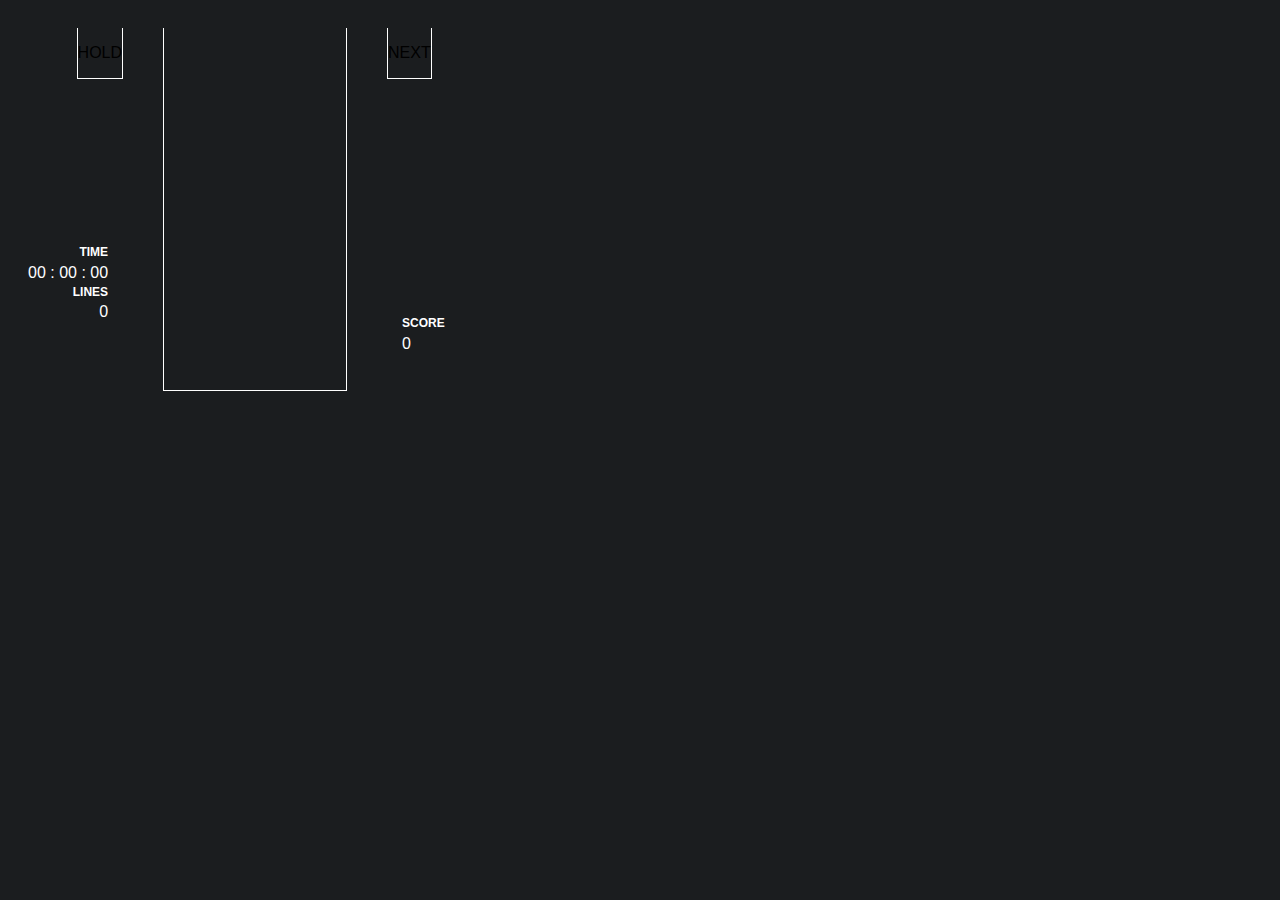
<file: Tetris.html>
<!DOCTYPE html>
<html>
  <head>
    <meta charset="utf-8" />
    <title>Tetris</title>
    <link rel="stylesheet" type="text/css" href="Tetris.css" />
  </head>
  <body>
    <div>
      <div id="holdDisplay" class="coloumn">
        <p class="boxTag">HOLD</p>
        <div id="holdBox"></div>
      </div>
      <div id="statBoard">
        <p id="spin">ㅤ</p>
        <p id="lineClear">ㅤ</p>
        <p id="backToBack">ㅤ</p>
        <p id="combo">ㅤ</p>
        <p class="statTag">TIME</p>
        <p id="time">00 : 00 : 00</p>
        <p class="statTag">LINES</p>
        <p id="lines">0</p>
      </div>
    </div>
    <div class="coloumn">
      <div id="gameField"></div>
    </div>
    <div>
      <div id="nextDisplay" class="coloumn">
        <p class="boxTag">NEXT</p>
        <div id="nextTable"></div>
      </div>
      <div id="scoreBoard">
        <p class="statTag">SCORE</p>
        <p id="score">0</p>
        <p id="plus">ㅤ</p>
      </div>
    </div>
    <script type="text/javascript" src="Tetris.js"></script>
  </body>
</html>
</file>
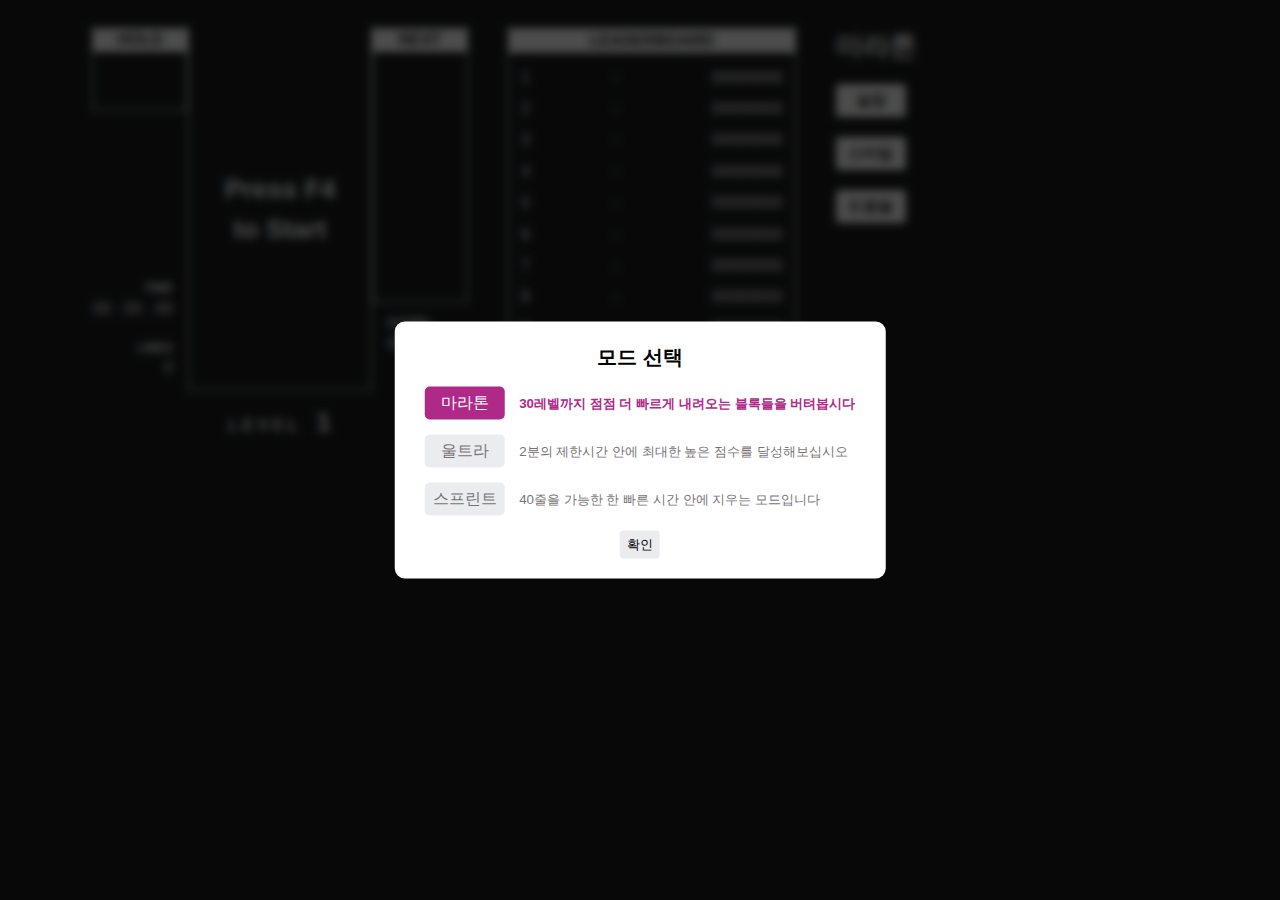
<file: Tetris/Tetris.html>
<!DOCTYPE html>
<html>
  <head>
    <meta charset="utf-8" />
    <meta name="viewport" content="width=device-width, initial-scale=1">
    <title>Tetris</title>
    <link rel="stylesheet" type="text/css" href="Tetris.css" />
  </head>
  <body>
    <div id="main">
      <div>
        <div id="holdDisplay" class="coloumn">
          <p class="tableTag">HOLD</p>
          <div id="holdTable"></div>
        </div>
        <div id="statBoard">
          <div id="infoDisplay">
            <p id="spin"></p>
            <p id="lineClear"></p>
            <p id="backToBack"></p>
            <p id="combo">
              <span id="comboValue"></span>
              <span id="comboText"></span>
            </p>
          </div>
          <div id="timeDisplay">
            <p class="statTag">TIME</p>
            <p id="time" class="statValue"></p>
          </div>
          <div id="linesDisplay">
            <p class="statTag">LINES</p>
            <p id="lines" class="statValue"></p>
          </div>
        </div>
      </div>
      <div>
        <div id="fieldDisplay" class="coloumn">
          <p id="fieldText"></p>
          <div id="gameField"></div>
        </div>
        <p id="levelDisplay">
          <span id="levelTag">L E V E L</span>
          <span id="level"></span>
        </p>
      </div>
      <div>
        <div id="nextDisplay" class="coloumn">
          <p class="tableTag">NEXT</p>
          <div id="nextTable"></div>
        </div>
        <div id="scoreBoard">
          <div id="scoreDisplay">
            <p class="statTag">SCORE</p>
            <p id="score" class="statValue"></p>
            <p id="plus"></p>
          </div>
        </div>
      </div>
    </div>
    <div id="leaderBoard">
      <p class="tableTag">LEADERBOARD</p>
      <table id="leaderBoardTable"></table>
    </div>
    <div id="buttonTable">
      <div id="gameMode" onclick="showGameModeWindow(true)">마라톤</div>
      <div class="buttonContainer">
        <button onclick="showSettingWindow(true)">설정</button>
      </div>
      <div class="buttonContainer" onclick="showStyleWindow(true)">
        <button>스타일</button>
      </div>
      <div class="buttonContainer" onclick="showHelpWindow(true)">
        <button>도움말</button>
      </div>
    </div>
    <div id="gameModeWindow" class="popup">
      <div class="content">
        <p>모드 선택</p>
        <div id="modeSelectTable">
          <div>
            <input id="marathon" name="modeSelectRadio" type="radio" value="0" checked="checked"/>
            <label for="marathon">마라톤</label>
            <span>30레벨까지 점점 더 빠르게 내려오는 블록들을 버텨봅시다</span>
          </div>
          <div>
            <input id="ultra" name="modeSelectRadio" type="radio" value="1"/>
            <label for="ultra">울트라</label>
            <span>2분의 제한시간 안에 최대한 높은 점수를 달성해보십시오</span>
          </div>
          <div>
            <input id="sprint" name="modeSelectRadio" type="radio" value="2"/>
            <label for="sprint">스프린트</label>
            <span>40줄을 가능한 한 빠른 시간 안에 지우는 모드입니다</span>
          </div>
        </div>
        <div>
          <button onclick="confirmGameMode()">확인</button>
        </div>
      </div>
    </div>
    <div id="settingWindow" class="popup hidden">
      <div class="content">
        <span id="toKeySetting" class="hidden" onclick="changeSettingMainContentsTo(KEYSETTING)">&lt; 조작</span>
        <span id="toSpeedSetting" onclick="changeSettingMainContentsTo(SPEEDSETTING)">속도 &gt;</span>
        <p>설정</p>
        <div id="settingMain">
          <table id="keySettingTable"></table>
          <div id="speedSettingTable" class="hidden"></div>
        </div>
        <div>
          <button onclick="initSetting()">초기화</button>
          <button onclick="confirmSetting()">확인</button>
          <button onclick="showSettingWindow(false)">닫기</button>
        </div>
      </div>
    </div>
    <div id="styleWindow" class="popup hidden">
      <div class="content">
        <p>스타일</p>
        <div id="styleSelectTable"></div>
        <div>
          <button onclick="confirmStyle()">확인</button>
        </div>
      </div>
    </div>
    <div id="helpWindow" class="popup hidden">
      <div class="content">
        <p>도움말</p>
        <div id="readme">
          <p>
            기본 조작법은 다음과 같습니다.<br><br>
            좌/우 이동 : 키보드 좌/우<br>
            반시계/시계 방향 회전 : Z / X<br>
            소프트드랍 : 키보드 하<br>
            하드드랍 : Space<br>
            홀드 : Shift<br>
          </p>
          <p>Copyrightⓒ2021 Yongdori All rights reserved.</p>
        </div>
        <div>
          <button onclick="showHelpWindow(false)">닫기</button>
        </div>
      </div>
    </div>
  </body>
  <script type="text/javascript" src="Tetris.js"></script>
</html>
</file>
<file: Tetris.css>
:root {
  --t-purple: #AF2989;
  --light-purple: #FFE0F6;
  --dark-gray: #1B1D1F;
  --normal-gray: #787276;
  --light-gray: #EBECF0;
  --block-style-property0: seperate;
  --block-style-property1: 14px;
  --block-style-property2: 2px;
}
body {
  background-color: var(--dark-gray);
  font-family: 'Malgun Gothic', sans-serif;
}
body > div, #main > div { float: left; }
body > div { margin: 20px }
#main > div:first-child { width: 160px; }
.coloumn {
  border: 1px solid white;
  border-top: 0px;
}
button { cursor: pointer; }

/* main */
.blockBox { margin: 10px; }
.blockBox, #gameTable { border-collapse: var(--block-style-property0); }
.blockBox td, #gameTable td {
  width: var(--block-style-property1);
  height: var(--block-style-property1);
  border-radius: var(--block-style-property2);
}
.tableTag {
  background-color: white;
  margin: 0px;
  text-align: center;
  font-weight: bold;
  font-size: 12pt;
  color: var(--dark-gray);
  line-height: 1.5;
}

/* main div1 */
#timeDisplay, #linesDisplay { margin-top: 20px; }
#holdDisplay { float: right; }
#backToBack { font-size: 10pt; }
#combo { line-height: 3.0; }
#comboText { font-size: 12pt; }
#comboValue {
  font-size: 16pt;
  font-weight: bold;
  margin-right: 8px;
}
#spin {
  font-size: 12pt;
  font-weight: bold;
  line-height: 1.2;
  color: var(--t-purple);
}
#lineClear {
  font-size: 18pt;
  font-weight: bold;
  line-height: 1.2;
}
#statBoard {
  margin-top: 100px;
  margin-right: 15px;
  text-align: right;
  color: white;
}
.statTag {
  font-weight: bold;
  font-size: 9pt;
  line-height: 1.8;
}
.statValue { font-size: 12pt; }
#plus {
  font-size: 8pt;
  line-height: 2.0;
}

/* main div2 */
#fieldDisplay { position: relative; }
#gameTable { margin: 0px; }
#fieldText{
  text-align: center;
  position: absolute;
  transform: translateY(-50%);
  top: 50%;
  margin: 0px;
  width: 100%;
  color: white;
  font-weight: bold;
  font-size: 20pt;
  line-height: 1.5;
}
#levelDisplay {
  text-align: center;
  color: white;
}
#levelDisplay span {
  margin: 0px 7px;
}
#levelTag {
  font-size: 12pt;
  font-weight: bold;
}
#level {
  font-size: 20pt;
  font-weight: bold;
}

/* main div3 */
#nextDisplay { float: left; }
#scoreBoard p, #statBoard p { margin: 0px; }
#scoreBoard {
  margin-top: 285px;
  margin-left: 15px;
  text-align: left;
  color: white;
}

/* leaderBoard */
#leaderBoard { border: solid 1px white; }
#leaderBoardTable td { padding: 0px 5px; }
#leaderBoardTable {
  height: 332px;
  color: white;
  padding: 8px 5px;
}
#leaderBoardTable .rankingName {
  width: 130px;
  text-align: center;
}
#leaderBoardTable .rankingRecord {
  width: 90px;
  text-align: right;
}

/* settingDiv */
.buttonContainer {
  margin: 20px 0px;
}
#gameMode {
  font-size: 20pt;
  font-weight: bold;
  color: white;
  cursor: pointer;
}
#gameMode:active { color: var(--t-purple); }
#buttonTable button {
  margin: 0px;
  width: 70px;
  padding: 7px 0px;
  background-color: white;
  font-size: 11pt;
  font-weight: bold;
  text-align: center;
  color: var(--dark-gray);
  border: none;
  border-radius: 4px;
}
#buttonTable button:active {
  background-color: var(--t-purple);
  color: white;
}

/* popup common */
.hidden { display: none; }
.popup {
  background: rgba(0, 0, 0, .7);
  backdrop-filter: blur(4px);
  position: absolute;
  top: 0;
  left: 0;
  width: 100vw;
  height: 100vh;
  margin: 0px;
  z-index: 1;
}
.popup .content {
  background-color: white;
  position: relative;
  top: 50%;
  left: 50%;
  display: inline-block;
  border-radius: 10px;
  padding: 20px 10px;
  transform: translate(-50%, -50%);
}
.popup .content > p {
  margin: 0px;
  text-align: center;
  font-size: 15pt;
  font-weight: bold;
  line-height: 1.5;
}
.popup input[type="radio"] { display: none; }
.popup input[type="number"] {
  padding: 3px 8px;
  width: 35px;
  color: var(--normal-gray);
  border: none;
  border-radius: 5px;
}
.popup input[type="number"]:focus {
  background-color: var(--light-gray);
  border-color: var(--dark-gray);
}
.popup span {
  color: var(--normal-gray);
  font-size: 10pt;
}
.popup label {
  box-sizing: border-box;
  display: inline-block;
  color: var(--normal-gray);
  text-align: center;
  background-color: var(--light-gray);
  border: solid 2px var(--light-gray);
  border-radius: 5px;
  cursor: pointer;
}
.popup input:checked + label {
  background-color: var(--t-purple);
  border-color: var(--t-purple);
  color: white;
}
.popup .content > div:last-child { text-align: center; }
.popup button {
  margin: 0px 2px;
  padding: 5px 7px;
  background-color: var(--light-gray);
  font-size: 10pt;
  text-align: center;
  border: none;
  border-radius: 4px;
}
.popup button:active {
  background-color: var(--dark-gray);
  color: white;
}

/* Setting common */
#toKeySetting, #toSpeedSetting {
  position: absolute;
  top: 28px;
  font-size: 9pt;
}
#toKeySetting { left: 20px; }
#toSpeedSetting { right: 20px; }
#settingMain {
  width: 300px;
  height: 320px;
  border: solid 1px white;
}

/* KeySetting */
#keySettingTable {
  margin: 20px auto;
  border-spacing: 0px 10px;
}
#keySettingTable tr > td:first-child { width: 150px; }
#keySettingTable label {
  width: 100px;
  padding: 3px 0px;
  font-size: 10pt;
}

/* SpeedSetting */
#speedSettingTable {
  position: relative;
  margin: 20px;
}
#speedSettingTable > div { margin: 35px 0px; }
#speedSettingTable span { line-height: 2.0; }
#speedSettingTable input[type="range"] { width: 180px; }
#speedSettingTable input[type="number"] {
  text-align: right;
  position: absolute;
  right: 5px;
}

/* ModeSelect, StyleSelect */
#modeSelectTable > div, #styleSelectTable > div { margin: 15px 20px; }
#modeSelectTable label, #styleSelectTable label {
  padding: 4px 0px;
  font-size: 12pt;
  margin-right: 10px;
}
#modeSelectTable label { width: 80px; }
#styleSelectTable label { width: 100px; }
/* ModeSelect */
#modeSelectTable input:checked ~ span {
  color: var(--t-purple); 
  font-weight: bold;
}
/* StyleSelect */
#styleSelectTable table {
  display: inline-block;
  vertical-align: middle;
}
#styleSelectTable table td { background-color: var(--light-gray); }
#styleSelectTable input:checked ~ table td { background-color: #E39F02; }

/* help */
#readme {
  font-size: 10pt;
  text-align: left;
  margin: 10px 20px;
}
</file>
<file: Tetris/Tetris.css>
:root {
  --t-purple: #AF2989;
  --i-cyan: #0F9BD7;
  --light-purple: #FFE0F6;
  --dark-gray: #1B1D1F;
  --normal-gray: #787276;
  --light-gray: #EBECF0;
  --block-style-property0: seperate;
  --block-style-property1: 14px;
  --block-style-property2: 2px;
}
body {
  background-color: var(--dark-gray);
  font-family: 'Malgun Gothic', sans-serif;
}
body > div, #main > div { float: left; }
body > div { margin: 20px }
#main > div:first-child { width: 160px; }
.coloumn {
  border: 1px solid white;
  border-top: 0px;
}
button { cursor: pointer; }

/* main */
.blockBox { margin: 10px; }
.blockBox, #gameTable { border-collapse: var(--block-style-property0); }
.blockBox td, #gameTable td {
  width: var(--block-style-property1);
  height: var(--block-style-property1);
  border-radius: var(--block-style-property2);
}
.tableTag {
  background-color: white;
  margin: 0px;
  text-align: center;
  font-weight: bold;
  font-size: 12pt;
  color: var(--dark-gray);
  line-height: 1.5;
}

/* main div1 */
#timeDisplay, #linesDisplay { margin-top: 20px; }
#holdDisplay { float: right; }
#backToBack { font-size: 10pt; }
#combo { line-height: 3.0; }
#comboText { font-size: 12pt; }
#comboValue {
  font-size: 16pt;
  font-weight: bold;
  margin-right: 8px;
}
#spin {
  font-size: 12pt;
  font-weight: bold;
  line-height: 1.2;
  color: var(--t-purple);
}
#lineClear {
  font-size: 18pt;
  font-weight: bold;
  line-height: 1.2;
}
#statBoard {
  margin-top: 100px;
  margin-right: 15px;
  text-align: right;
  color: white;
}
.statTag {
  font-weight: bold;
  font-size: 9pt;
  line-height: 1.8;
}
.statValue { font-size: 12pt; }
#plus {
  font-size: 8pt;
  line-height: 2.0;
}

/* main div2 */
#fieldDisplay { position: relative; }
#gameTable { margin: 0px; }
#fieldText{
  text-align: center;
  position: absolute;
  transform: translateY(-50%);
  top: 50%;
  margin: 0px;
  width: 100%;
  color: white;
  font-weight: bold;
  font-size: 20pt;
  line-height: 1.5;
}
#levelDisplay {
  text-align: center;
  color: white;
}
#levelDisplay span {
  margin: 0px 7px;
}
#levelTag {
  font-size: 12pt;
  font-weight: bold;
}
#level {
  font-size: 20pt;
  font-weight: bold;
}

/* main div3 */
#nextDisplay { float: left; }
#scoreBoard p, #statBoard p { margin: 0px; }
#scoreBoard {
  margin-top: 285px;
  margin-left: 15px;
  text-align: left;
  color: white;
}

/* leaderBoard */
#leaderBoard { border: solid 1px white; }
#leaderBoardTable td { padding: 0px 5px; }
#leaderBoardTable {
  height: 332px;
  color: white;
  padding: 8px 5px;
}
#leaderBoardTable .rankingName {
  width: 130px;
  text-align: center;
}
#leaderBoardTable .rankingRecord {
  width: 90px;
  text-align: right;
}

/* settingDiv */
.buttonContainer {
  margin: 20px 0px;
}
#gameMode {
  font-size: 20pt;
  font-weight: bold;
  color: white;
  cursor: pointer;
}
#gameMode:active { color: var(--t-purple); }
#buttonTable button {
  margin: 0px;
  width: 70px;
  padding: 7px 0px;
  background-color: white;
  font-size: 11pt;
  font-weight: bold;
  text-align: center;
  color: var(--dark-gray);
  border: none;
  border-radius: 4px;
}
#buttonTable button:active {
  background-color: var(--t-purple);
  color: white;
}

/* popup common */
.hidden { display: none; }
.popup {
  background: rgba(0, 0, 0, .7);
  backdrop-filter: blur(4px);
  position: absolute;
  top: 0;
  left: 0;
  width: 100vw;
  height: 100vh;
  margin: 0px;
  z-index: 1;
}
.popup .content {
  background-color: white;
  position: relative;
  top: 50%;
  left: 50%;
  display: inline-block;
  border-radius: 10px;
  padding: 20px 10px;
  transform: translate(-50%, -50%);
}
.popup .content > p {
  margin: 0px;
  text-align: center;
  font-size: 15pt;
  font-weight: bold;
  line-height: 1.5;
}
.popup input[type="radio"] { display: none; }
.popup input[type="number"] {
  padding: 3px 8px;
  width: 35px;
  color: var(--normal-gray);
  border: none;
  border-radius: 5px;
}
.popup input[type="number"]:focus {
  background-color: var(--light-gray);
  border-color: var(--dark-gray);
}
.popup span {
  color: var(--normal-gray);
  font-size: 10pt;
}
.popup input[type="radio"] + label {
  box-sizing: border-box;
  display: inline-block;
  color: var(--normal-gray);
  text-align: center;
  background-color: var(--light-gray);
  border: solid 2px var(--light-gray);
  border-radius: 5px;
  cursor: pointer;
}
.popup input[type="radio"]:checked + label {
  background-color: var(--t-purple);
  border-color: var(--t-purple);
  color: white;
}
.popup .content > div:last-child { text-align: center; }
.popup button {
  margin: 0px 2px;
  padding: 5px 7px;
  background-color: var(--light-gray);
  font-size: 10pt;
  text-align: center;
  border: none;
  border-radius: 4px;
}
.popup button:active {
  background-color: var(--dark-gray);
  color: white;
}

/* Setting common */
#toKeySetting, #toSpeedSetting {
  position: absolute;
  top: 28px;
  font-size: 9pt;
}
#toKeySetting { left: 20px; }
#toSpeedSetting { right: 20px; }
#settingMain {
  width: 300px;
  height: 320px;
  border: solid 1px white;
}

/* KeySetting */
#keySettingTable {
  margin: 20px auto;
  border-spacing: 0px 10px;
}
#keySettingTable tr > td:first-child { width: 150px; }
#keySettingTable label {
  width: 100px;
  padding: 3px 0px;
  font-size: 10pt;
}

/* SpeedSetting */
#speedSettingTable {
  position: relative;
  margin: 20px;
}
#speedSettingTable > div { margin: 35px 0px; }
#speedSettingTable span { line-height: 2.0; }
#speedSettingTable input[type="range"] { width: 180px; }
#speedSettingTable input[type="number"] {
  text-align: right;
  position: absolute;
  right: 5px;
}

/* ModeSelect, StyleSelect */
#modeSelectTable > div, #styleSelectTable > div { margin: 15px 20px; }
#modeSelectTable label, #styleSelectTable label {
  padding: 4px 0px;
  font-size: 12pt;
  margin-right: 10px;
}
#modeSelectTable label { width: 80px; }
#styleSelectTable label { width: 100px; }
/* ModeSelect */
#modeSelectTable input:checked ~ span {
  color: var(--t-purple); 
  font-weight: bold;
}
/* StyleSelect */
#styleSelectTable table {
  display: inline-block;
  vertical-align: middle;
}
#styleSelectTable table td { background-color: var(--light-gray); }
#styleSelectTable input:checked ~ table td { background-color: #E39F02; }
#ghostSettingContainer {
  text-align: center;
  color: var(--normal-gray);
  margin: 20px;
}
#ghostSettingContainer input:checked + label { color: var(--i-cyan); }

/* help */
#readme {
  font-size: 10pt;
  text-align: left;
  margin: 10px 20px;
}

/* pause */
#pauseWindow {
  background: var(--dark-gray);
  position: absolute;
  top: 0;
  left: 0;
  width: 100vw;
  height: 100vh;
  margin: 0px;
  z-index: 1;
  font-size: 36pt;
  font-weight: bold;
  color: var(--normal-gray);
  line-height: 100vh;
  text-align: center;
}
</file>
